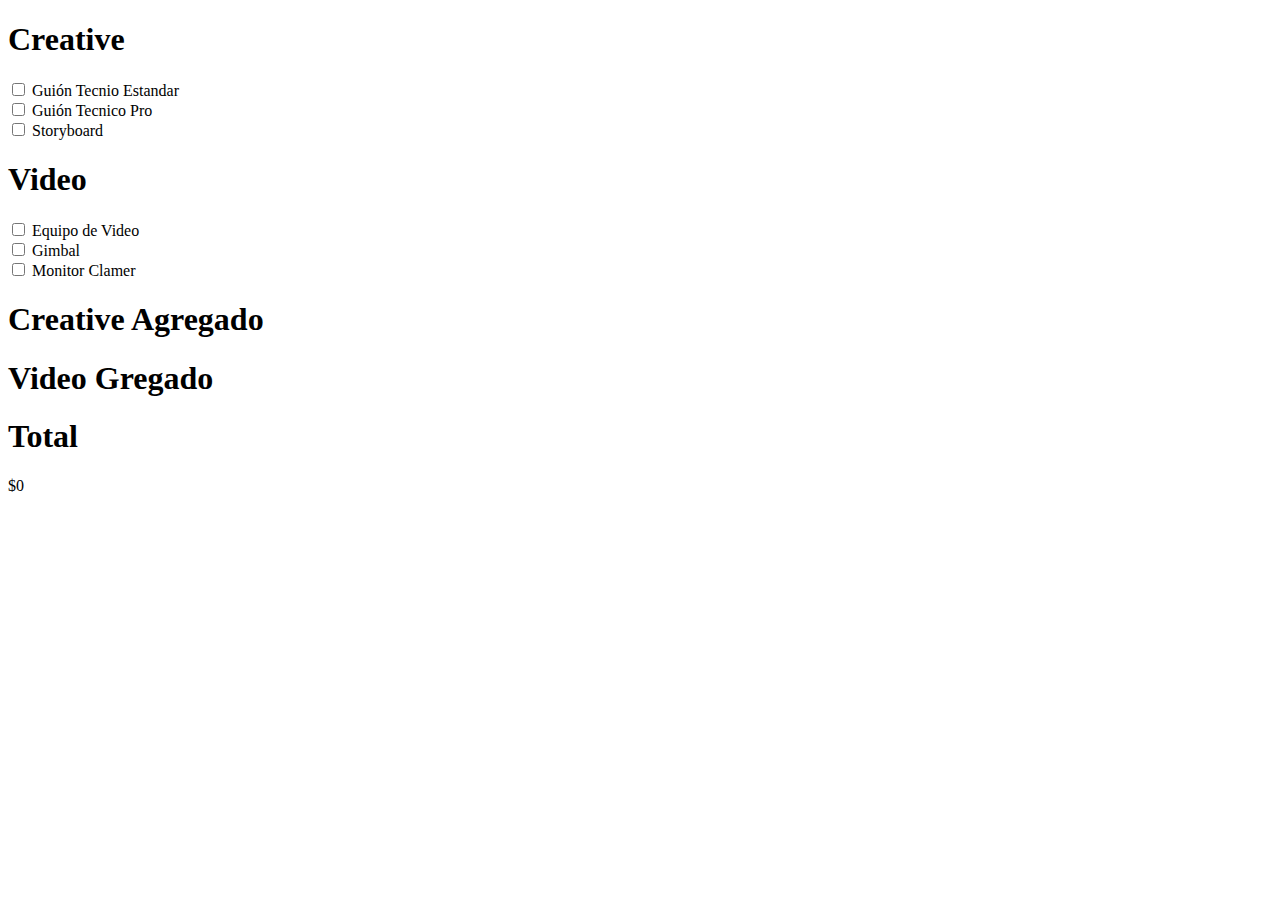
<file: index.html>
<!DOCTYPE html>
<html lang="en">
  <head>

    <!-- Import the webpage's stylesheet -->
    <link rel="stylesheet" href="/style.css" />

    <!-- Import the webpage's javascript file -->
    <script src="/script.js" defer></script>
  </head>

<!-- Titulo Creative -->
<h1>Creative</h1>

<!-- CreativeCheck Box -->
<div class=" page__section page__custom-settings " value='5' id="creador">
    
    
    <div class="page__toggle">
        <label class="toggle">
            <input
                name="Guión Tecnio Estandar"
                prueba="color"
                class="toggle__input form-check-input"
                type="checkbox"
                id="game0"
                value='15'
                onclick="UpdateCost()"
             />
            <span class="toggle__label">
           
                <span class="toggle__text" id="eqe">Guión Tecnio Estandar
                 </span>
            </span>
        </label>
    </div>

    <div class="page__toggle">
        <label class="toggle">
            <input
                name="Guión Tecnico Pro"
                prueba="color"
                class="toggle__input form-check-input"
                type="checkbox"
                id="game1"
                value='25'
                onclick="UpdateCost()"
             />
            <span class="toggle__label">
                <span class="toggle__text" id="eqe">Guión Tecnico Pro
                </span>
            </span>
        </label>
    </div>

    <div class="page__toggle">
        <label class="toggle">
            <input
                name="Storyboard"
                prueba="color"
                class="toggle__input form-check-input"
                type="checkbox"
                id="game2"
                value='15'
                onclick="UpdateCost()"
             />
            <span class="toggle__label">
                <span class="toggle__text" id="eqe">Storyboard
                </span>
            </span>
        </label>
    </div>

    
</div>



  

<!-- Titulo Video -->
  <h1>

    Video

  </h1>


<!-- VIdeo Check Box -->
<div class="page__section page__custom-settings  " id="video">
    
    
    <div class="page__toggle">
        <label class="toggle">
            <input
                name="Equipo de Video "
                prueba="colores"
                class="toggle__input form-check-input"
                type="checkbox"
                id="game3"
                value='55'
                onclick="UpdateCost()"
             />
            <span class="toggle__label">
           
                <span class="toggle__text" id="eqe">Equipo de Video 
                 </span>
            </span>
        </label>
    </div>

    <div class="page__toggle">
        <label class="toggle">
            <input
                name="Gimbal"
                prueba="colores"
                class="toggle__input form-check-input"
                type="checkbox"
                id="game4"
                value='15'
                onclick="UpdateCost()"
             />
            <span class="toggle__label">
                <span class="toggle__text" id="eqe">Gimbal
                </span>
            </span>
        </label>
    </div>

    <div class="page__toggle">
        <label class="toggle">
            <input
                name="Monitor Clamer"
                prueba="colores"
                class="toggle__input form-check-input"
                type="checkbox"
                id="game5"
                value='5'
                onclick="UpdateCost()"
             />
            <span class="toggle__label">
                <span class="toggle__text" id="eqe">Monitor Clamer
                </span>
            </span>
        </label>
    </div>

    
</div>





<h1>
    Creative Agregado
</h1>
   <!--Creative  Respuesta-->
  <div class="page__section page__custom-settings  " id="Bloque">

   </div>    
<h1>
    Video Gregado
</h1>
   <!--Video  Respuesta-->
   <div class="page__section page__custom-settings  " id="Bloque2">

</div>    



<!-- Total -->

<h1>Total</h1>
    <div id=Total value=0>

    $0
    </div>




  
  






  </body>
</html>
</file>
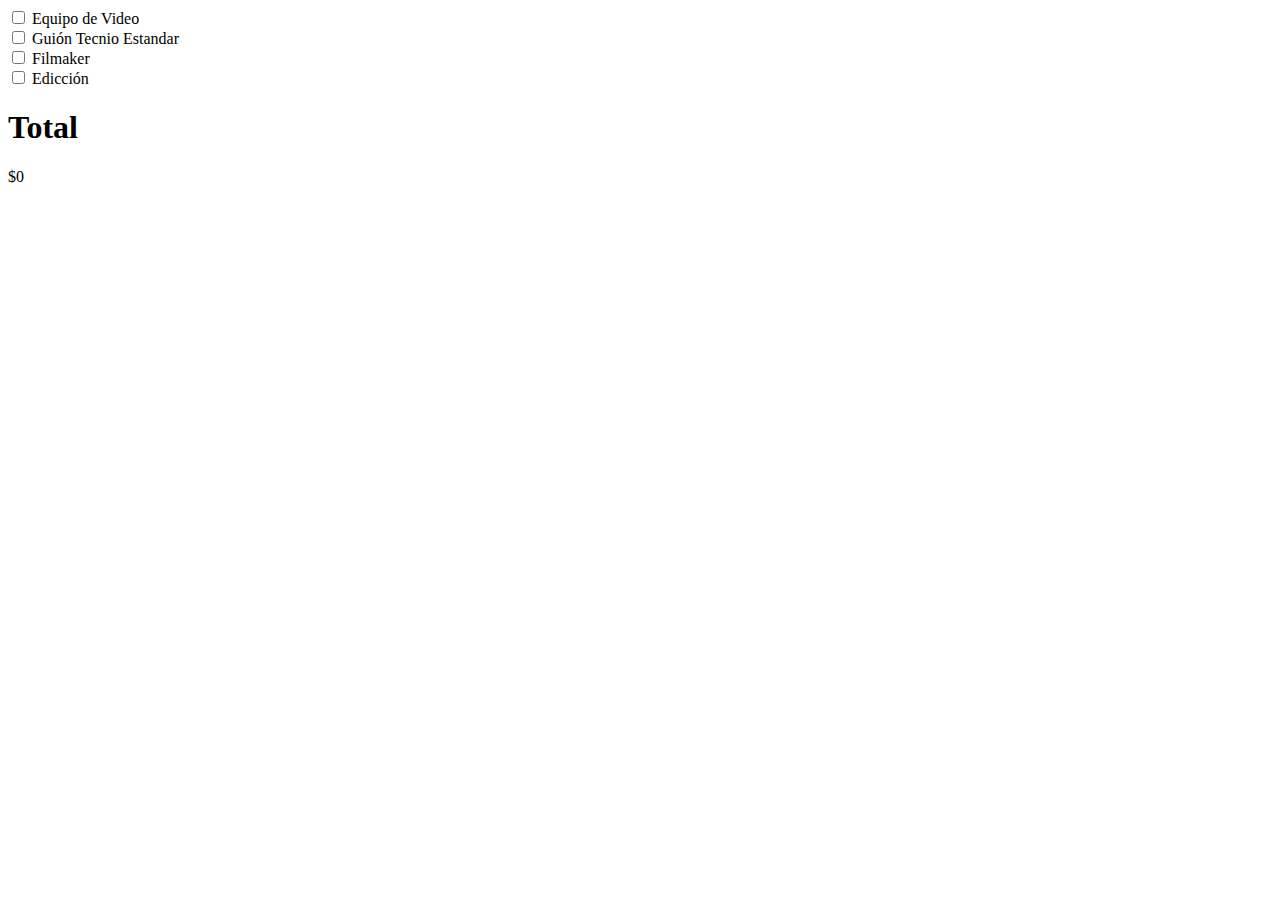
<file: PlanesBásicos.html>
<!DOCTYPE html>
<html lang="en">
  <head>

    <!-- Import the webpage's stylesheet -->
    <link rel="stylesheet" href="/style.css" />

    <!-- Import the webpage's javascript file -->
    <script src="/scriptp1.js" defer></script>
  </head>
<body>


    <div class="page__section page__custom-settings  " id="video">
    
    
        <div class="page__toggle">
            <label class="toggle">
                <input
                    name="Equipo de Video "
                    prueba="color"
                    class="toggle__input form-check-input"
                    type="checkbox"
                    id="game0"
                    value='55'
                    onclick="UpdateCost()"
                 />
                <span class="toggle__label">
               
                    <span class="toggle__text" id="eqe">Equipo de Video 
                     </span>
                </span>
            </label>
        </div>
    

        <div class="page__toggle">
            <label class="toggle">
                <input
                    name="Guión Tecnio Estandar"
                    prueba="color"
                    class="toggle__input form-check-input"
                    type="checkbox"
                    id="game1"
                    value='20'
                    onclick="UpdateCost()"
                 />
                <span class="toggle__label">
               
                    <span class="toggle__text" id="eqe">Guión Tecnio Estandar
                     </span>
                </span>
            </label>
        </div>


        <div class="page__toggle">
            <label class="toggle">
                <input
                    name="Filmaker"
                    prueba="color"
                    class="toggle__input form-check-input"
                    type="checkbox"
                    id="game2"
                    value='14'
                    onclick="UpdateCost()"
                 />
                <span class="toggle__label">
               
                    <span class="toggle__text" id="eqe">Filmaker
                     </span>
                </span>
            </label>
        </div>
    

    
        <div class="page__toggle">
            <label class="toggle">
                <input
                    name="Edicción"
                    prueba="color"
                    class="toggle__input form-check-input"
                    type="checkbox"
                    id="game3"
                    value='61'
                    onclick="UpdateCost()"
                 />
                <span class="toggle__label">
               
                    <span class="toggle__text" id="eqe">Edicción
                     </span>
                </span>
            </label>
        </div>
    
  
    </div>
    






    <h1>Total</h1>
    <div id=Total value=0>

    $0
    </div>




    
  </body>
  </html>
</file>
<file: style.css>
.enfitem {
    color: red;
    }
</file>
